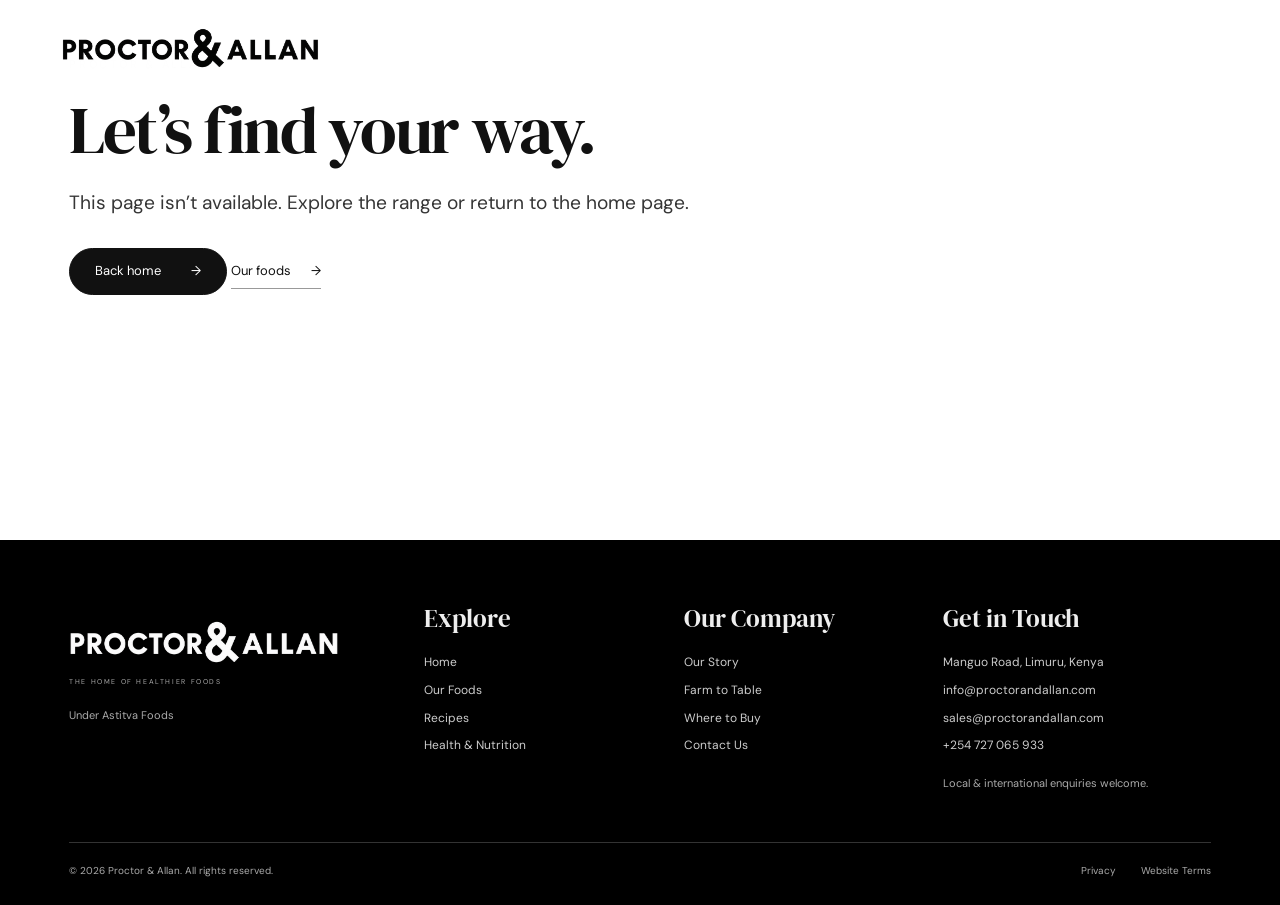
<file: ex/contact/index.html>
<!doctype html><html lang="en"><head><meta charset="utf-8"><meta name="viewport" content="width=device-width,initial-scale=1"><meta name="theme-color" content="#ffffff"><meta name="description" content="Discover Proctor & Allan cereals, oats, porridges and cake mixes. A Kenyan food story continuing under Astitva Foods."><title>Proctor & Allan — Good food. Brighter days.</title><link rel="preconnect" href="https://fonts.googleapis.com"><link rel="preconnect" href="https://fonts.gstatic.com" crossorigin><link href="https://fonts.googleapis.com/css2?family=DM+Sans:wght@400;500;600;700&family=DM+Serif+Display:ital@0;1&display=swap" rel="stylesheet"><link rel="stylesheet" href="../site.css"><script defer src="../site.js"></script></head><body><a class="skip" href="#main">Skip to content</a><header id="header"><a class="logo" href="../" aria-label="Proctor and Allan home"><img src="../assets/approved/official-logo.webp" alt="Proctor & Allan"></a><button class="menu-toggle" aria-expanded="false" aria-controls="navigation">Menu ☰</button><nav id="navigation" aria-label="Main navigation"></nav></header><main id="main"><div class="loading" role="status">Welcome to Proctor & Allan.</div></main><footer id="footer"></footer><noscript>Please enable JavaScript to explore our products. Contact info@proctorandallan.com or +254 727 065 933.</noscript></body></html>
</file>
<file: ex/site.css>
:root{--ink:#111;--muted:#626262;--serif:'DM Serif Display',Georgia,serif;--sans:'DM Sans',Arial,sans-serif}*{box-sizing:border-box}html{scroll-behavior:smooth;scroll-padding-top:100px}body{margin:0;background:#fff;color:var(--ink);font-family:var(--sans);font-size:16px;line-height:1.65}a{color:inherit;text-decoration:none}button,input,select,textarea{font:inherit;touch-action:manipulation}button{cursor:pointer}img{max-width:100%;display:block}h1,h2,h3,p,figure{margin:0}h1,h2,h3{font-family:var(--serif);font-weight:400;line-height:1.04;letter-spacing:-.035em}h1{font-size:clamp(46px,5.2vw,84px)}h2{font-size:clamp(36px,4.2vw,64px)}h3{font-size:30px}p{max-width:65ch}p+p{margin-top:18px}:focus-visible{outline:3px solid #59806a;outline-offset:5px}.skip{position:fixed;left:15px;top:-60px;background:#000;color:#fff;padding:12px;z-index:100}.skip:focus{top:10px}
header{height:96px;padding:20px 4.8%;position:fixed;inset:0 0 auto;display:flex;align-items:center;justify-content:space-between;gap:30px;z-index:30;background:linear-gradient(#fffffff5,#ffffffb0);transition:transform .45s ease,background .3s;backdrop-filter:blur(10px)}header.hidden{transform:translateY(-105%)}header.scrolled{background:#fffffff5}.logo{display:block;position:relative;overflow:hidden;width:258px;height:43px;flex-shrink:0}.logo img{position:absolute;max-width:none;width:111%;left:-5.5%;top:-65%;filter:invert(1)}nav{display:flex;gap:clamp(12px,1.3vw,24px);align-items:center}nav a{font-size:12px;white-space:nowrap;position:relative;padding:10px 0}nav a[aria-current=page]:after{content:'';position:absolute;bottom:3px;height:1px;background:#111;left:0;right:0}.menu-toggle{display:none;border:0;background:none;padding:10px;color:#111}main{min-height:60vh}.eyebrow{font:500 11px/1.5 var(--sans);letter-spacing:.25em;text-transform:uppercase;display:block;margin-bottom:22px}.lede{font-size:clamp(17px,1.5vw,21px);line-height:1.6;color:#363636;margin-top:24px}.muted,.note{color:var(--muted)}.note{font-size:13px;line-height:1.7;margin-top:20px}.btn{display:inline-flex;align-items:center;gap:30px;background:#111;color:#fff;border:1px solid #111;border-radius:40px;padding:13px 25px;font-size:13px;line-height:1.4;transition:background .25s,transform .25s}.btn:hover{background:#333;transform:translateY(-2px)}.btn.outline{background:white;color:#111}.text-link{display:inline-flex;gap:20px;align-items:center;font-size:13px;border-bottom:1px solid #999;padding-bottom:6px}.circle{display:inline-flex;width:34px;height:34px;border:1px solid #999;border-radius:50%;align-items:center;justify-content:center;font-size:20px;flex-shrink:0}
.hero{position:relative;min-height:clamp(610px,53vw,800px);display:flex;align-items:center;padding:160px 5.4% 100px;overflow:hidden;isolation:isolate}.hero-copy{position:relative;z-index:3;width:48%;max-width:720px}.hero-copy .lede{max-width:44ch}.hero-copy .btn{margin-top:32px}.hero-art{position:absolute;z-index:-1;right:0;top:96px;width:63%;height:calc(100% - 96px);overflow:hidden;mask-image:linear-gradient(to right,transparent,#000 22%);-webkit-mask-image:linear-gradient(to right,transparent,#000 22%)}.hero-art:after{content:'';position:absolute;inset:0;background:linear-gradient(0deg,white,transparent 16%)}.hero-art>.crop{height:100%;width:100%}.hero.home .hero-art{top:64px;height:calc(100% - 64px)}.hero.home h1{font-size:clamp(52px,5.7vw,90px)}.scroll-cue{display:flex;flex-direction:column;gap:14px;font-size:11px;letter-spacing:.12em;margin-top:45px;align-items:flex-start}.scroll-cue span{font-size:27px;line-height:1}.crop{position:relative;overflow:hidden;aspect-ratio:var(--ratio,1.5);background:#fff}.crop img{position:absolute;max-width:none;width:var(--iw);height:var(--ih);left:var(--ix);top:var(--iy);object-fit:fill}.fade-left{mask-image:linear-gradient(to right,transparent,#000 16%);-webkit-mask-image:linear-gradient(to right,transparent,#000 16%)}.fade-right{mask-image:linear-gradient(to left,transparent,#000 15%);-webkit-mask-image:linear-gradient(to left,transparent,#000 15%)}
.section{padding:85px 5.4%}.section-head{display:flex;align-items:flex-end;justify-content:space-between;gap:40px;margin-bottom:42px}.section-head p{max-width:430px;margin-top:20px}.section-head .text-link{white-space:nowrap}.split{display:grid;grid-template-columns:1fr 1fr;align-items:center;gap:3%;padding:50px 0}.split>.copy{padding:45px 10% 45px 7%}.split>.copy:first-child{padding-left:11%}.split .lede{font-size:18px}.split h2{font-size:clamp(36px,4vw,62px)}.split .btn,.split .text-link{margin-top:28px}.statements{display:grid;gap:25px;margin-top:34px}.statement h3{font-size:26px;letter-spacing:-.02em;margin-bottom:8px}.statement p{font-size:15px;line-height:1.65}.numbered{display:grid;grid-template-columns:32px 1fr;gap:16px}.numbered>b{font-weight:400;font-size:12px;padding-top:5px}
.range-grid{display:grid;grid-template-columns:repeat(5,minmax(0,1fr));gap:22px}.product-card{display:flex;flex-direction:column;min-width:0}.product-card .num{font-size:11px;letter-spacing:.1em;border-bottom:1px solid #dedede;padding-bottom:12px;margin-bottom:18px}.product-card h3{font-size:clamp(23px,2.2vw,34px);min-height:2.1em}.product-card p{font-size:13px;line-height:1.5;min-height:3.2em;margin:10px 0 0;max-width:25ch}.product-card>.crop{aspect-ratio:.74;margin:12px -6px 20px;transition:transform .5s}.product-card:hover>.crop{transform:translateY(-5px)}.card-foot{display:flex;justify-content:space-between;align-items:center;gap:10px;font-size:9px;text-transform:uppercase;letter-spacing:.09em;padding:10px 0}.filter-row{display:flex;flex-wrap:wrap;gap:10px;margin:28px 0 35px}.filter-row button{border:1px solid #ddd;border-radius:24px;background:white;color:#111;padding:9px 20px;font-size:12px}.filter-row button[aria-pressed=true]{background:#111;color:white;border-color:#111}.search{border:1px solid #ddd;border-radius:30px;padding:13px 20px;width:min(100%,440px);background:#fff}.catalogue-tools{display:flex;align-items:center;justify-content:space-between;gap:20px}.search-label{font-size:12px;display:flex;gap:10px;align-items:center}
.ingredient-grid{display:grid;grid-template-columns:repeat(3,1fr);gap:30px}.ingredient-grid h3{margin-bottom:25px}.ingredient-grid .crop{aspect-ratio:1.65;margin:0 -15px 25px}.ingredient-grid p{font-size:14px;max-width:32ch}.recipe-grid{display:grid;grid-template-columns:repeat(4,minmax(0,1fr));gap:38px 24px}.recipe-card .crop{aspect-ratio:1.36;margin-bottom:15px}.recipe-card h3{font-size:23px;letter-spacing:-.02em;line-height:1.16}.recipe-title{display:flex;gap:10px;justify-content:space-between;align-items:flex-start}.recipe-title .circle{width:27px;height:27px;font-size:16px}.meta{font-size:12px;color:#666;margin-top:8px}.recipe-card time{display:block;font-size:12px;color:#555;margin-top:10px}.recipe-card:hover img,.article-card:hover img{filter:brightness(1.035)}.article-grid{display:grid;grid-template-columns:repeat(2,minmax(0,1fr));gap:60px 36px}.article-card .crop{aspect-ratio:1.78;margin-bottom:22px}.article-card h3{font-size:31px;margin-bottom:14px}.article-card p{font-size:14px;max-width:50ch}.article-card .text-link{margin-top:16px}.centre{text-align:center}.centre p{margin-left:auto;margin-right:auto}
.timeline{display:grid;grid-template-columns:repeat(4,1fr);margin-top:60px}.milestone{position:relative;padding:35px 25px 0 0;border-top:1px solid #111}.milestone:before{content:'';width:10px;height:10px;border-radius:50%;background:#111;position:absolute;top:-6px;left:0}.milestone .date{font:46px/1.1 var(--serif);letter-spacing:-.03em}.milestone h3{font:600 17px/1.5 var(--sans);letter-spacing:0;margin:15px 0}.milestone p{font-size:14px}.timeline-source{font-size:11px;color:#777;margin-top:35px}.grain-tail{height:130px;overflow:hidden;margin-top:25px;mask-image:linear-gradient(transparent,#000 35%)}.grain-tail .crop{height:100%}.retailers{display:grid;grid-template-columns:repeat(4,1fr);align-items:center;gap:7%;padding:65px 0 70px}.retailers img{max-height:80px;width:100%;object-fit:contain}.retailers img:last-child{max-height:55px}.retail-note h3{font:400 24px/1.5 var(--sans);letter-spacing:0}
.contact-layout{display:grid;grid-template-columns:1.6fr 1fr;gap:7%;margin-top:40px}.contact-form{display:grid;gap:20px}.field-row{display:grid;grid-template-columns:1fr 1fr;gap:20px}label{display:block;font-size:12px;font-weight:600}input,select,textarea{display:block;width:100%;background:white;color:#111;border:1px solid #cfcfcf;border-radius:4px;padding:12px 14px;margin-top:7px;font-size:14px;font-weight:400}textarea{resize:vertical;min-height:145px}.contact-form .btn{justify-self:start}.consent{display:flex;gap:10px;align-items:flex-start;font-size:11px;font-weight:400}.consent input{width:17px;height:17px;flex-shrink:0;margin:3px 0 0}.consent a{text-decoration:underline}.contact-info h3{font-size:37px;margin-bottom:30px}.contact-info dl{margin:0;display:grid;gap:26px}.contact-info dt{font-size:14px;font-weight:700;margin-bottom:5px}.contact-info dd{margin:0;font-size:15px;overflow-wrap:anywhere}.contact-info dd a{display:block}.contact-info .note{margin-top:34px}.map-layout{display:grid;grid-template-columns:1fr 2.6fr;gap:40px;align-items:center;margin-top:40px}.map-layout h3{margin-bottom:20px}.map-layout iframe{width:100%;height:440px;border:0;background:#f5f5f5}.map-layout .btn{margin-top:25px}.caption{font-size:12px;color:#777}.map-layout .contacts{margin-top:25px}
.detail-page{padding-top:145px}.breadcrumb{font-size:11px;color:#666;margin-bottom:35px}.breadcrumb a{text-decoration:underline;text-underline-offset:3px}.product-overview{display:grid;grid-template-columns:1fr 1fr;gap:7%;align-items:center}.product-overview .pack{width:100%;height:420px;object-fit:contain}.product-overview h1{font-size:64px}.sizes{display:flex;gap:10px;margin:24px 0}.size{border:1px solid #ddd;border-radius:7px;padding:9px 20px;font-size:13px;background:white}.size[aria-pressed=true]{border-color:#111}.tabs{display:flex;gap:25px;overflow-x:auto;border-bottom:1px solid #ddd;margin:60px 0 35px}.tabs button{background:none;border:0;white-space:nowrap;padding:13px 0;color:#555;font-size:13px;position:relative}.tabs button[aria-selected=true]{color:#111;border-bottom:2px solid #111}.tab-content{min-height:260px;max-width:1000px}.tab-content h2{font-size:36px;margin-bottom:20px}.tab-content h3{font-size:24px;margin:25px 0 12px}.nutrition-table{width:100%;border-collapse:collapse;max-width:760px;margin:25px 0}.nutrition-table th,.nutrition-table td{text-align:left;padding:13px 18px;border-bottom:1px solid #e4e4e4;font-size:14px}.nutrition-table thead th{background:#f6f6f6;font-size:12px}.nutrition-table td:last-child,.nutrition-table thead th:last-child{text-align:right;font-variant-numeric:tabular-nums}.nutrition-table caption{text-align:left;margin-bottom:12px;font-size:13px}.empty-image{height:320px;display:flex;align-items:center;justify-content:center;background:linear-gradient(#fff,#f8f8f6);font:38px var(--serif);text-align:center;padding:30px}.extra-product{margin-top:30px;display:flex;justify-content:space-between;align-items:center;padding:25px 0;gap:20px}.recipe-detail{display:grid;grid-template-columns:1fr 1fr;gap:6%;align-items:start}.recipe-detail .crop{position:sticky;top:110px;aspect-ratio:.85}.recipe-detail h1{font-size:58px}.recipe-detail h2{font-size:29px;margin:35px 0 18px}.recipe-detail ul,.recipe-detail ol{padding-left:22px}.recipe-detail li{margin:10px 0;font-size:15px}.recipe-detail .meta{font-size:13px;margin:25px 0}.article-body{max-width:800px;margin:0 auto}.article-body h1{font-size:65px}.article-body .crop{margin:40px 0;aspect-ratio:1.78}.article-body h2{font-size:32px;margin:35px 0 15px}.article-body a{text-decoration:underline}.alert{padding:20px 0;font-size:15px;max-width:700px}.print-button{background:none;border:0;font-size:12px;text-decoration:underline;margin-top:25px}.loading{padding:200px 6%;font:30px var(--serif)}
footer{background:#000;color:#eee;padding:65px 5.4% 25px}.footer-main{display:grid;grid-template-columns:1.5fr 1fr 1fr 1.4fr;gap:6%;padding-bottom:50px}.footer-main .logo{width:270px;max-width:100%;height:46px;margin-top:15px}.footer-main .logo img{filter:none}.footer-main h3{font-size:25px;margin-bottom:22px;letter-spacing:0}.footer-main a:not(.logo){display:block;font-size:12px;color:#ccc;margin:8px 0;overflow-wrap:anywhere}.footer-main p{font-size:11px;color:#aaa;margin-top:18px}.tagline{font-size:7px!important;letter-spacing:.23em;white-space:nowrap;margin-top:10px!important}.footer-legal{border-top:1px solid #333;padding-top:20px;display:flex;justify-content:space-between;gap:20px;font-size:10px;color:#aaa}.footer-legal div{display:flex;gap:25px}.reveal{animation:appear .8s ease both}@keyframes appear{from{opacity:0;transform:translateY(14px)}to{opacity:1;transform:none}}.no-results{padding:40px 0}
@media(max-width:1180px){header{height:85px;padding:15px 4%;gap:20px}.logo{width:220px;height:38px}nav{gap:13px}nav a{font-size:10px}.hero-art{top:85px;height:calc(100% - 85px)}.range-grid{gap:14px}.product-card h3{font-size:25px}.product-card p{font-size:12px}.footer-main{gap:4%}.recipe-grid{grid-template-columns:repeat(3,1fr)}}
@media(max-width:900px){header{height:78px}.menu-toggle{display:block}.logo{width:230px;height:39px}nav{display:none;position:absolute;top:78px;left:0;right:0;background:#fffffff9;backdrop-filter:blur(12px);padding:25px 6%;box-shadow:0 10px 15px #00000008}nav.open{display:grid;grid-template-columns:1fr 1fr;gap:5px 25px}nav a{font-size:15px;padding:12px 0}header.menu-open{transform:none}.hero{padding-top:130px;min-height:630px}.hero-copy{width:53%}.hero-art{width:66%;top:78px;height:calc(100% - 78px)}.hero h1,.hero.home h1{font-size:58px}.range-grid{grid-template-columns:repeat(3,1fr);gap:35px 20px}.product-card h3{font-size:28px}.product-card>.crop{aspect-ratio:.85}.split{gap:0}.split>.copy{padding:30px 9%}.split h2{font-size:42px}.statement h3{font-size:23px}.statement p{font-size:13px}.section{padding:65px 5%}.contact-layout{grid-template-columns:1.3fr 1fr;gap:5%}.footer-main{grid-template-columns:1.4fr 1fr;gap:40px}.recipe-detail h1,.product-overview h1{font-size:48px}.milestone .date{font-size:38px}.milestone{padding-right:15px}.milestone h3{font-size:14px}.milestone p{font-size:12px}}
@media(max-width:620px){body{font-size:15px}header{padding:15px 6%;height:75px}.logo{width:215px;height:36px}nav{top:75px}.hero{flex-direction:column;align-items:stretch;padding:118px 6% 0;min-height:0;gap:25px}.hero-copy{width:100%;max-width:none}.hero h1,.hero.home h1{font-size:49px}.hero .eyebrow{margin-bottom:18px}.hero .lede{font-size:16px;margin-top:20px;max-width:100%}.hero-art,.hero.home .hero-art{position:relative;right:auto;top:auto;width:calc(100% + 13.6%);margin-left:-6.8%;height:310px;min-height:310px;z-index:0;mask-image:linear-gradient(to bottom,transparent,#000 10%,#000 85%,transparent);-webkit-mask-image:linear-gradient(to bottom,transparent,#000 10%,#000 85%,transparent)}.hero.home .hero-art{height:350px;min-height:350px}.hero-art:after{display:none}.scroll-cue{margin-top:25px;font-size:10px;flex-direction:row;align-items:center}.hero-copy .btn{margin-top:24px}.section{padding:48px 6%}.section-head{display:block;margin-bottom:30px}.section-head .text-link{margin-top:22px}.eyebrow{font-size:10px}h2{font-size:39px}.range-grid{grid-template-columns:repeat(2,minmax(0,1fr));gap:30px 17px}.product-card h3{font-size:25px;min-height:2.1em}.product-card p{font-size:12px;min-height:4em}.product-card>.crop{aspect-ratio:.76;margin:0 -6px 7px}.card-foot{font-size:8px;letter-spacing:0}.product-card .circle{width:27px;height:27px}.product-card:last-child{grid-column:1 / -1;width:65%;justify-self:center}.split{grid-template-columns:1fr;gap:0;padding:20px 0}.split>.copy,.split>.copy:first-child{padding:30px 6%}.split .crop{aspect-ratio:1.22}.split h2{font-size:42px}.split .lede{font-size:16px}.statements{gap:24px;margin-top:30px}.statement p{font-size:14px}.ingredient-grid{gap:30px;grid-template-columns:1fr}.ingredient-grid h3{font-size:29px;margin-bottom:15px}.ingredient-grid .crop{aspect-ratio:2;margin-bottom:15px}.ingredient-grid p{max-width:none}.recipe-grid{grid-template-columns:repeat(2,minmax(0,1fr));gap:30px 15px}.recipe-card .crop{aspect-ratio:1.1}.recipe-card h3{font-size:22px}.recipe-title .circle{display:none}.recipe-card .meta,.recipe-card time{font-size:11px}.filter-row{gap:8px;margin:20px 0 28px}.filter-row button{padding:8px 14px;font-size:11px}.catalogue-tools{display:block}.search-label{margin-top:20px;display:block}.search{width:100%;margin-top:8px}.article-grid{grid-template-columns:1fr;gap:40px}.article-card h3{font-size:28px}.timeline{grid-template-columns:1fr;margin-left:7px;border-left:1px solid #111}.milestone{border-top:0;padding:0 0 35px 30px}.milestone:before{top:14px;left:-5px}.milestone .date{font-size:44px}.milestone h3{font-size:17px;margin:10px 0}.milestone p{font-size:14px}.grain-tail{height:100px}.retailers{grid-template-columns:1fr 1fr;gap:40px 12%;padding:40px 0 45px}.retailers img{height:65px}.retailers img:last-child{height:45px}.retail-note h3{font-size:21px}.contact-layout{grid-template-columns:1fr;gap:55px}.contact-form{gap:18px}.field-row{gap:15px}.contact-info h3{font-size:34px}.map-layout{grid-template-columns:1fr;gap:30px}.map-layout iframe{height:340px}.product-overview{grid-template-columns:1fr;gap:30px}.product-overview .pack{height:310px}.detail-page{padding-top:115px}.product-overview h1{font-size:48px}.tabs{gap:23px;margin-top:40px}.tab-content h2{font-size:32px}.nutrition-table th,.nutrition-table td{padding:12px 8px;font-size:13px}.recipe-detail{grid-template-columns:1fr;gap:35px}.recipe-detail .crop{position:relative;top:auto;aspect-ratio:1.2}.recipe-detail h1{font-size:45px}.article-body h1{font-size:46px}.extra-product{align-items:flex-start}.extra-product h3{font-size:27px}.extra-product .text-link{font-size:11px;white-space:nowrap}.footer-main{grid-template-columns:1fr 1fr;gap:35px 25px}.footer-main>div:first-child,.footer-main>div:last-child{grid-column:1 / -1}.footer-main .logo{width:260px;height:44px;margin-top:0}.footer-main h3{font-size:26px}.footer-main a:not(.logo){font-size:13px}.footer-main p{font-size:12px}footer{padding:48px 6% 25px}.footer-main{padding-bottom:35px}.footer-legal{display:block;font-size:10px}.footer-legal div{margin-top:17px;gap:25px}.note{font-size:12px}}
@media(prefers-reduced-motion:reduce){html{scroll-behavior:auto}*,*:before,*:after{animation:none!important;transition:none!important}}@media print{header,footer,.print-button,.btn,.breadcrumb{display:none}.detail-page{padding-top:0}.recipe-detail{display:block}.recipe-detail>.crop{display:none}body{font-size:12pt}}

/* The navigation overlays the hero without a separate painted strip. */
header,header.scrolled{background:transparent;backdrop-filter:none;-webkit-backdrop-filter:none;box-shadow:none}
header .logo{mix-blend-mode:multiply}
@media(min-width:621px){.hero .hero-art,.hero.home .hero-art{top:0;height:100%}}
/* Match the approved editorial proportions: preserve subjects, compact whitespace. */
.section{padding-top:56px;padding-bottom:56px}
.section-head{margin-bottom:30px}
.hero{min-height:clamp(530px,45vw,720px);padding-top:130px;padding-bottom:65px}
.hero-copy .lede{max-width:42ch}
.hero-art{width:64%}
.split{gap:0;padding:26px 0}
.split.image-left{grid-template-columns:var(--art-share) minmax(0,1fr)}
.split.image-right{grid-template-columns:minmax(0,1fr) var(--art-share)}
.split>.crop{aspect-ratio:var(--native-ratio);height:auto;max-height:640px}
.split>.copy,.split>.copy:first-child{padding:30px 8%}
.split.image-right>.copy:first-child{padding-left:13%}
.split h2{font-size:clamp(39px,4.6vw,70px)}
.split .lede{font-size:clamp(16px,1.45vw,21px);line-height:1.6}
.split .statements:empty{display:none}
.split.image-family>.crop,.split.image-home-nutrition>.crop,.split.image-farmer>.crop,.split.image-quality>.crop{mask-image:none;-webkit-mask-image:none}
.everyday-habits{list-style:none;padding:0;margin:26px 0}
.everyday-habits li{font-size:clamp(15px,1.3vw,19px);padding:10px 0}
.feature-caption{font-size:11px;letter-spacing:.10em;line-height:1.8;color:#444;margin-top:34px}
.product-card>.crop{aspect-ratio:var(--native-ratio);margin:10px -6px 14px}
.product-card h3{min-height:2em}
.product-card p{min-height:3em}
.card-foot{padding-top:5px}
.ingredient-grid .crop{aspect-ratio:var(--native-ratio)}
.home-retailers{padding-top:0;padding-bottom:20px}
.home-retailers .retailers{padding-top:20px;padding-bottom:20px}
.home-heritage{display:grid;grid-template-columns:48% 52%;align-items:center;padding:35px 5.4%;gap:2%}
.home-heritage .copy{padding:20px 6% 20px 0}
.home-heritage h2{font-size:clamp(39px,4.6vw,70px)}
.home-heritage .btn{margin-top:28px}
.heritage-route{position:relative;padding:12px 0 145px 4%;min-height:450px}
.heritage-era strong{font:48px/1.1 var(--serif);letter-spacing:-.04em}
.heritage-era p{font-size:14px;margin-top:6px}
.heritage-places{font:clamp(24px,2.6vw,39px)/1.3 var(--serif);letter-spacing:-.04em;margin:30px 0 25px 8%;padding-top:15px}
.heritage-places small{display:block;font:14px/1.8 var(--sans);letter-spacing:0;margin-top:10px}
.heritage-era.present{margin-left:48%}
.heritage-grains{position:absolute;bottom:0;left:0;right:0;height:150px!important;mask-image:linear-gradient(transparent,#000 20%);-webkit-mask-image:linear-gradient(transparent,#000 20%)}
.statements{gap:22px;margin-top:28px}
@media(min-width:1500px){.split>.crop{max-height:700px}.split .copy{max-width:760px}.hero{min-height:680px}}
@media(min-width:621px) and (max-width:1000px){.hero{min-height:540px}.hero-copy{width:49%}.hero h1,.hero.home h1{font-size:clamp(42px,5.4vw,58px)}.split h2{font-size:clamp(35px,4.6vw,46px)}.split>.copy,.split>.copy:first-child{padding:20px 7%}.statement h3{font-size:22px}.statement p{font-size:13px}.split>.crop{max-height:560px}.feature-caption{margin-top:23px}.home-heritage{grid-template-columns:1fr 1fr}.heritage-places{font-size:25px}.heritage-era strong{font-size:40px}.heritage-era.present{margin-left:32%}}
@media(max-width:620px){.hero{min-height:0;padding:110px 6% 0}.hero-copy{width:100%}.hero-art,.hero.home .hero-art{height:auto;min-height:0;aspect-ratio:var(--hero-ratio);mask-image:linear-gradient(to bottom,transparent,#000 5%,#000 92%,transparent);-webkit-mask-image:linear-gradient(to bottom,transparent,#000 5%,#000 92%,transparent)}.hero-art>.crop{height:100%;width:100%}.hero-copy .lede{max-width:100%}.section{padding:38px 6%}.split,.split.image-left,.split.image-right{display:flex;flex-direction:column;padding:16px 0;gap:0}.split>.copy,.split>.copy:first-child,.split.image-right>.copy:first-child{width:100%;padding:25px 6%}.split>.crop{width:100%;height:auto;aspect-ratio:var(--native-ratio);max-height:none}.split.image-right>.copy{order:1}.split.image-right>.crop{order:0}.split h2{font-size:40px}.split .lede{font-size:16px}.split .statements{gap:22px}.everyday-habits{margin:20px 0}.everyday-habits li{padding:8px 0}.feature-caption{margin-top:23px}.home-heritage{grid-template-columns:1fr;padding:28px 6%;gap:20px}.home-heritage .copy{padding:0}.home-heritage h2{font-size:40px}.heritage-route{min-height:410px;padding-left:0}.heritage-places{font-size:29px;margin-left:3%}.heritage-era.present{margin-left:40%}.heritage-era strong{font-size:44px}.product-card>.crop{aspect-ratio:var(--native-ratio);margin-bottom:10px}.product-card h3{min-height:2.1em}.product-card p{min-height:4em}.home-retailers{padding-top:0;padding-bottom:12px}.home-retailers .retailers{padding:15px 0}}

.home-heritage{grid-template-columns:minmax(0,46fr) minmax(0,52fr)} .image-home-nutrition .everyday-habits{margin:20px 0}.image-home-nutrition .everyday-habits li{padding:6px 0}.image-home-nutrition .feature-caption{margin-top:22px}@media(max-width:620px){.home-heritage{grid-template-columns:1fr}}

html,body{overflow-x:clip}.hero-art .crop:after{content:'';position:absolute;inset:0;background:linear-gradient(to top,#fff,transparent 7%);pointer-events:none}@media(min-width:621px){.hero-art{mask-image:linear-gradient(to right,transparent,#000 28%);-webkit-mask-image:linear-gradient(to right,transparent,#000 28%)}}

/* Supplied approved homepage compositions, displayed in full without cropping. */
.approved-home-desktop section{position:relative;width:100%;margin:0;padding:0;line-height:0}
.approved-home-desktop img{width:100%;height:auto;max-width:none;display:block}
.approved-hotspot{position:absolute;display:block;border-radius:999px;line-height:normal}
.approved-hotspot:hover{box-shadow:0 0 0 2px #555; background:#ffffff0a}
.approved-hotspot:focus-visible{outline:3px solid #59806a;outline-offset:5px}
.nutrition-hotspot{left:66.4%;top:74%;width:21.8%;height:6.2%}
.story-hotspot{left:4.9%;top:63.5%;width:18.1%;height:7%}
.approved-home-mobile{display:none}
@media(max-width:620px){.approved-home-desktop{display:none}.approved-home-mobile{display:block}}

/* Restore the supplied full-width farm composition without re-cropping. */
.approved-field-desktop{position:relative;width:100%;margin:0;padding:0;line-height:0}.approved-field-desktop>img{display:block;width:100%;height:auto;max-width:none}.field-hotspot{left:5.6%;top:56.5%;width:19%;height:6.2%}.approved-field-mobile{display:none}@media(max-width:620px){.approved-field-desktop{display:none}.approved-field-mobile{display:block}}

.approved-panel-desktop{position:relative;width:100%;margin:0;padding:0;line-height:0}.approved-panel-desktop>img{width:100%;height:auto;display:block;max-width:none}.family-hotspot{left:66.2%;top:54.5%;width:17.8%;height:6.2%}.recipe-all-hotspot{left:63%;top:25.4%;width:17.2%;height:6.1%}.recipe-item-hotspot{top:83%;height:11%;width:31%}.recipe-item-0{left:3%}.recipe-item-1{left:35%}.recipe-item-2{left:67%}.approved-panel-mobile{display:none}@media(max-width:620px){.approved-panel-desktop{display:none}.approved-panel-mobile{display:block}}

/* Original approved compositions, proportionally scaled as one scene. */
.restored-slide{position:relative;width:100%;line-height:0;margin:0;padding:0}.restored-slide>img{display:block;width:100%;height:auto;max-width:none}.restored-mobile{display:none}.restored-foods-hero>img{clip-path:inset(13% 0 0)}.restored-foods-link{left:5.4%;top:62%;width:17.5%;height:6.5%}.restored-journey-link{left:72%;top:80%;width:19%;height:8%}@media(max-width:620px){.restored-slide{display:none}.restored-mobile{display:block}}

/* Reserve approved slide space before deferred images arrive. */
.approved-panel-desktop>img{aspect-ratio:1585/992}.restored-foods-hero>img{aspect-ratio:1586/992}.restored-pancakes>img{aspect-ratio:1681/936}.restored-chapter>img{aspect-ratio:1729/910}.restored-timeline-approved>img{aspect-ratio:1672/941}.restored-journey-home-approved>img{aspect-ratio:1774/887}
</file>
